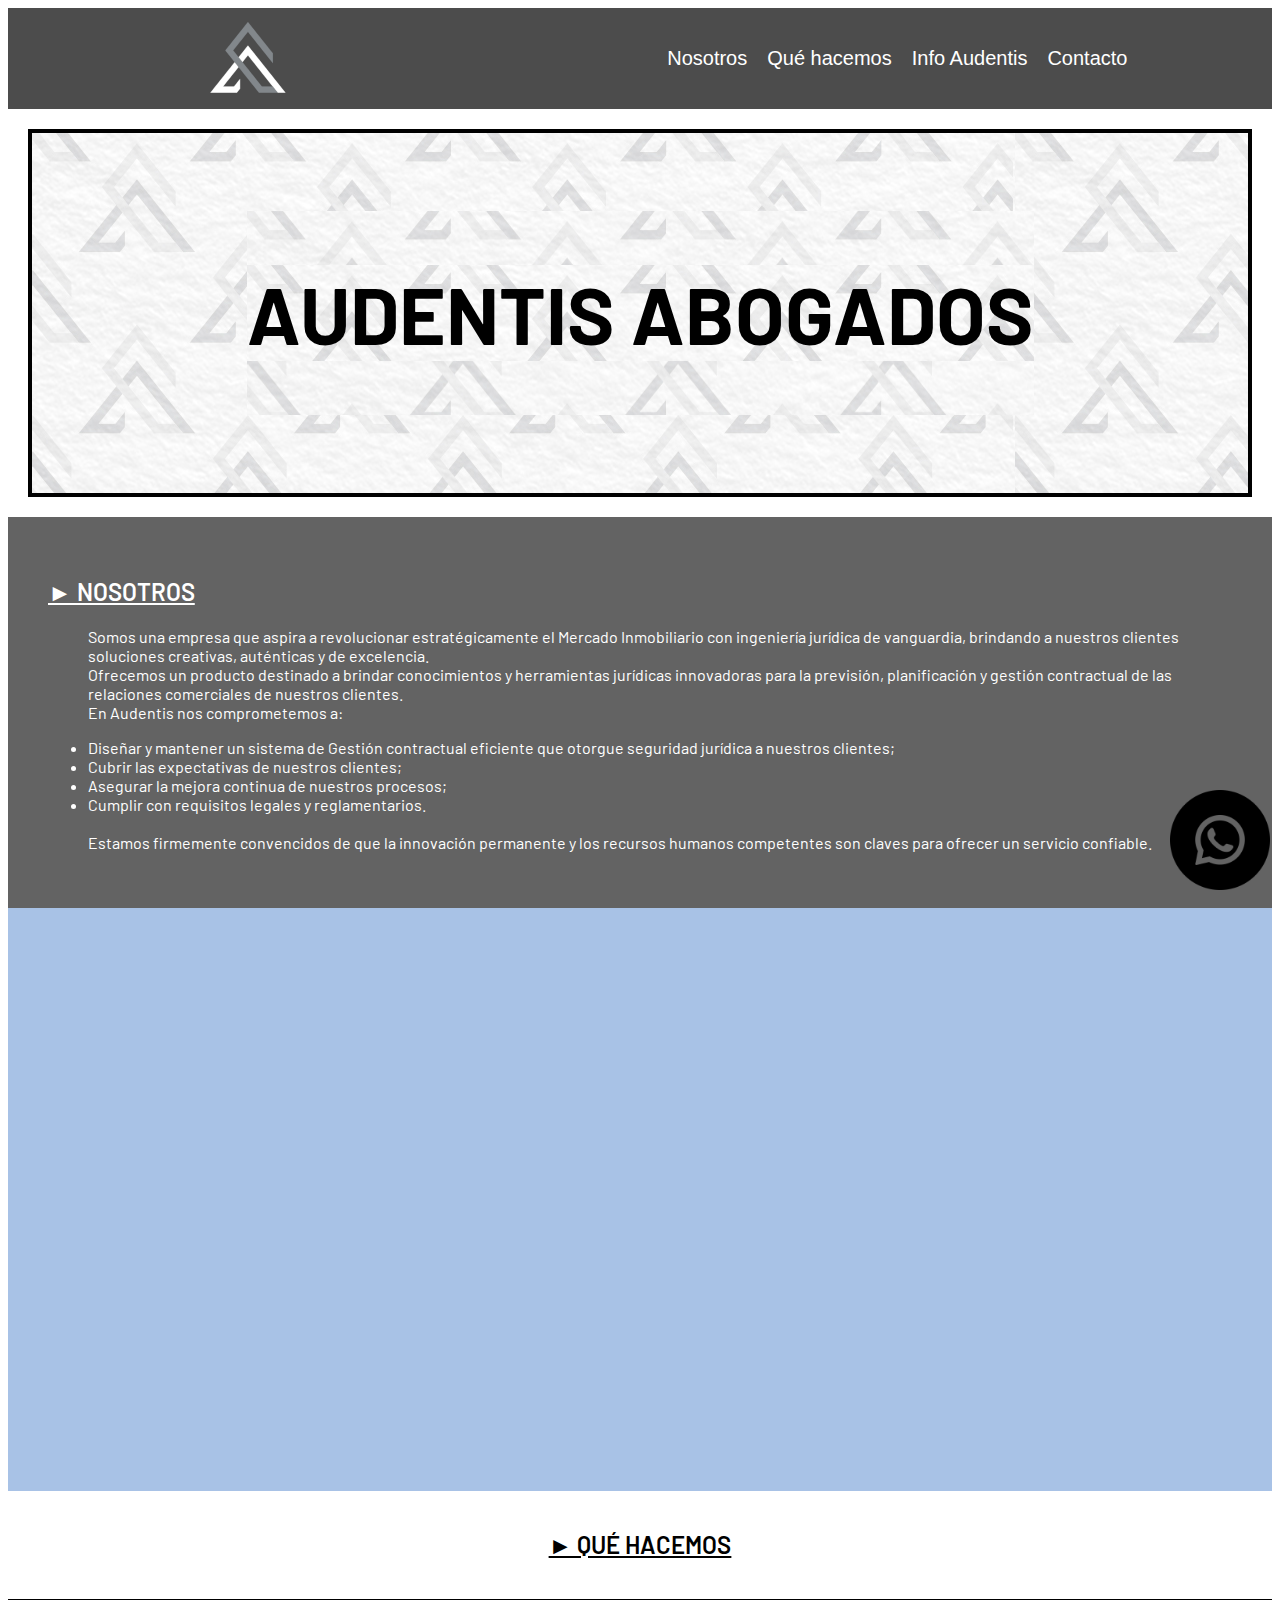
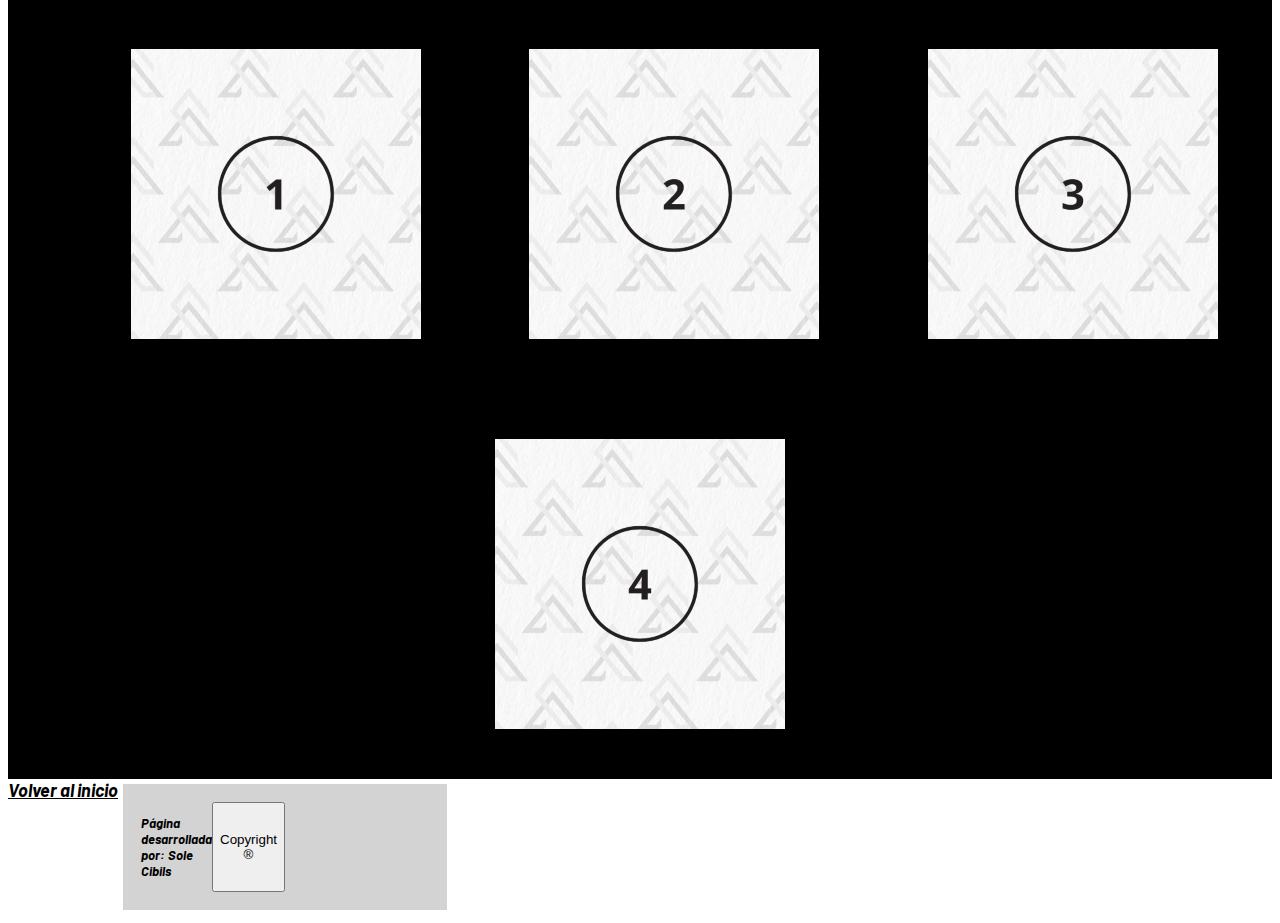
<file: index.html>
<!DOCTYPE html>
    <html>
      <head>
        <meta charset="utf-8">
        <meta name="description" content="recetas de budines">
        <meta name="keywords" content="budín, limon, chocolate, receta, pastelería">
        <meta name="author" content="María Soledad Cibils">
        <meta name="viewport" content="width=device-width, initial-scale=1.0">
      <title>AUDENTIS ABOGADOS</title>

      <!-- CSS only -->
    <link href="https://cdn.jsdelivr.net/npm/bootstrap@5.2.3/dist/css/bootstrap.min.css" rel="stylesheet" integrity="sha384-rbsA2VBKQhggwzxH7pPCaAqO46MgnOM80zW1RWuH61DGLwZJEdK2Kadq2F9CUG65" crossorigin="anonymous">
      <link rel="stylesheet" href="./css/style.css">
      <script> alert("Bienvenidos a AUDENTIS ABOGADOS: Servicio de Ingeniería Jurídica en la ejecución de proyectos inmobiliarios")</script>
      </head>

  <body>


    <nav>
      <div class="iconflex">
        <img src="./imagenes/audentis01.png" alt="LOGO" class="LOGO">
      </div>
           <ul>

       <li><a href="#nosotros">Nosotros</a></li>
       <li><a href="#quehacemos">Qué hacemos</a></li>
       <li><a href="infoaudentis.html" target="_self" class="link">Info Audentis</a></li>
       <li><a href="contactoaudentis.html"target="_self" class="link">Contacto</a></li>
      </ul>
       </nav>
    <header>
<div class="titulo ppal">
  <h1 class="titulo">AUDENTIS ABOGADOS</h1>
</div>

</header>

    <div class="row">
      <aside class="nosotros" id="nosotros">
        <h2 class="titulonosotros">►  NOSOTROS</h2>
        <ul class="lista1">
          <p>Somos una empresa que aspira a revolucionar estratégicamente el Mercado Inmobiliario con ingeniería jurídica de vanguardia, brindando a nuestros clientes soluciones creativas, auténticas y de excelencia.
            <br>
    Ofrecemos un producto destinado a brindar conocimientos y herramientas jurídicas innovadoras para la previsión, planificación y gestión contractual de las relaciones comerciales de nuestros clientes.
<br>
    En Audentis nos comprometemos a:
          <li>Diseñar y mantener un sistema de Gestión contractual eficiente que otorgue seguridad jurídica a nuestros clientes;</li>
          <li>Cubrir las expectativas de nuestros clientes;</li>
          <li>Asegurar la mejora continua de nuestros procesos;</li>
          <li>Cumplir con requisitos legales y reglamentarios.</li>
          <br>
Estamos firmemente convencidos de que la innovación permanente y los recursos humanos competentes son claves para ofrecer un servicio confiable.</p>
        </ul>

      </aside>

      <section>
        <div class="videoaudentis">
          <iframe src="https://player.vimeo.com/video/779963073?h=b0dfb92c5e&amp;badge=0&amp;autopause=0&amp;player_id=0&amp;app_id=58479" width="1000" height="500" frameborder="0" allow="autoplay; fullscreen; picture-in-picture" allowfullscreen title="video"></iframe>
        </div>
      </section>

<br>
<br>

    <aside2 id="quehacemos">
      <br>
        <h2 class="tituloquehacemos">► QUÉ HACEMOS</h2 >
        <br>
        <div class="row1">
      <br>
      <div class="contenedor">
    <img src="./imagenes/compra.png" />
    <img class="top" src="./imagenes/1.png" />
  </div>
  <div class="contenedor">
    <img src="./imagenes/organizacion.png" />
    <img class="top" src="./imagenes/2.png" />
  </div>
  <div class="contenedor">
    <img src="./imagenes/inversion.png" />
    <img class="top" src="./imagenes/3.png" />
  </div>
  <div class="contenedor">
    <img src="./imagenes/contrato.png" />
    <img class="top" src="./imagenes/4.png" />
  </div>
  </div>
    </aside2>

<a class="botonindex" href="index.html">Volver al inicio</a>
    <br>
    <footer>
      <div class="iconflex">
      <h3 class="desarrollado">Página desarrollada por: Sole Cibils</h3>
      <button onclick="copyright()">Copyright ®</button>
      </div>
  </footer>

  <a href="https://walink.co/d879d6" target="_blank">
  <img class="iconowhats" src="./imagenes/whatsapp.png" alt="iconowhatsapp" id="whatsapp">
  </a>

  </body>
</html>
</file>
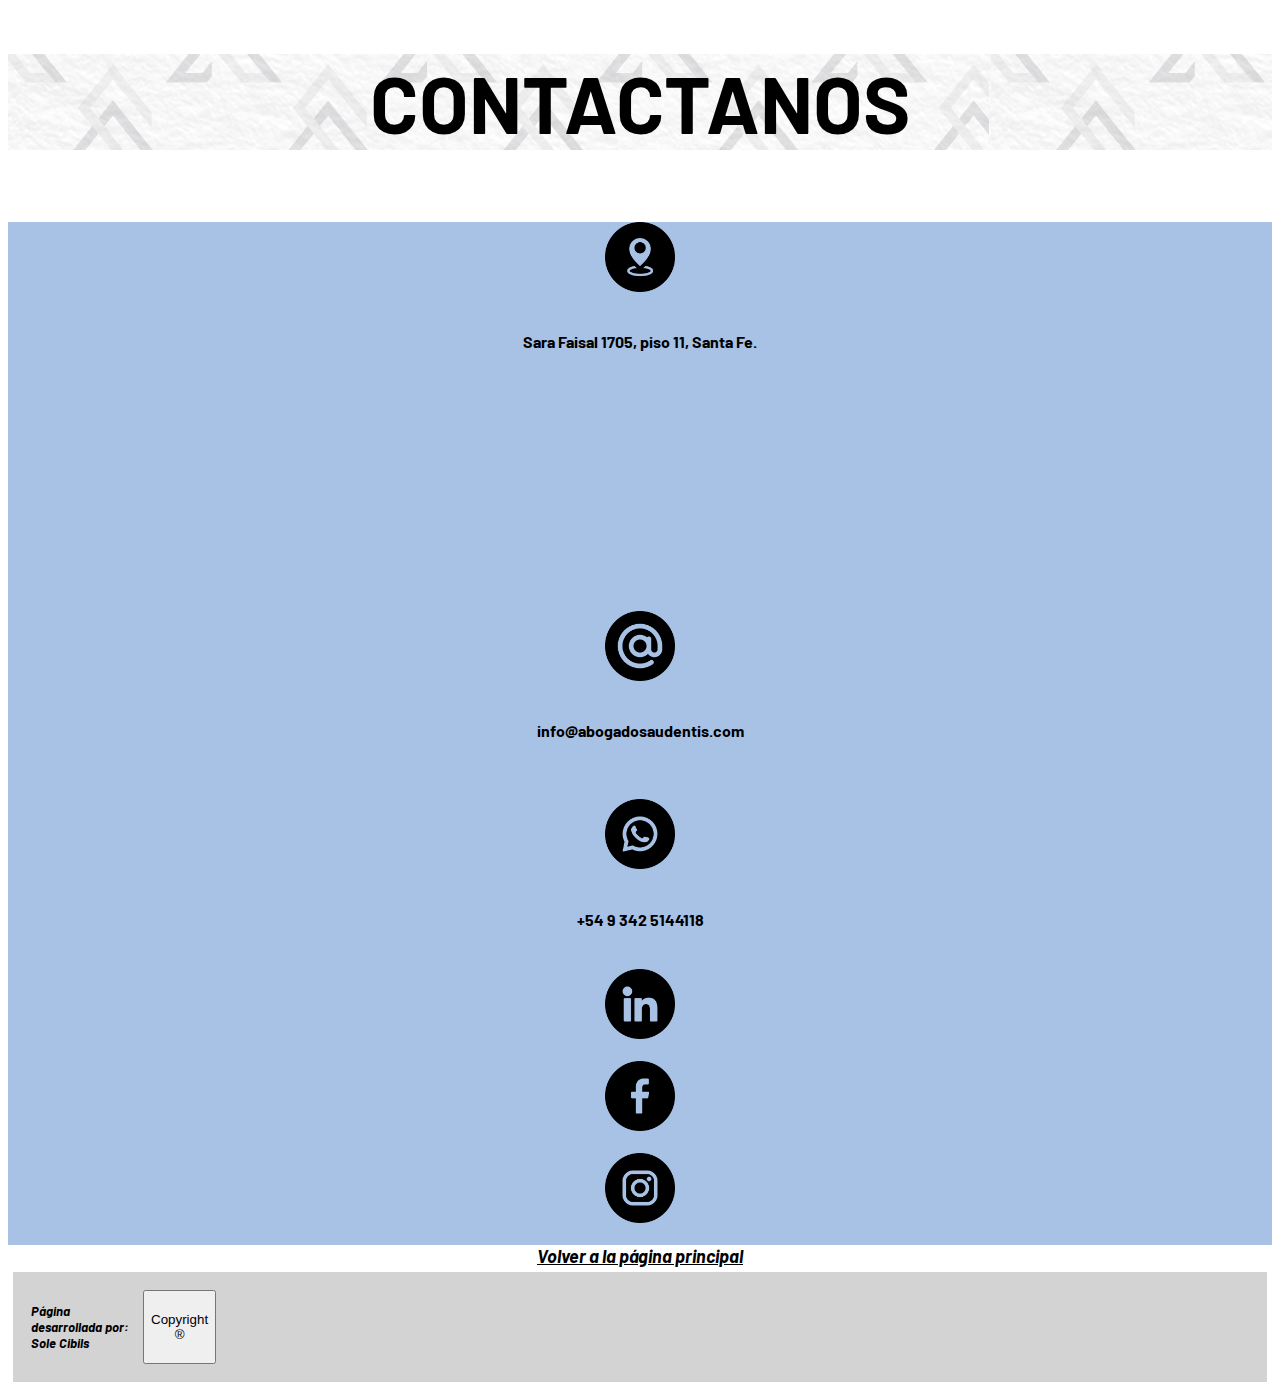
<file: contactoaudentis.html>
<!DOCTYPE html>
  <html>
    <head>
      <meta charset="utf-8">
      <meta name="description" content="recetas de budines">
      <meta name="keywords" content="budín, limon, chocolate, receta, pastelería">
      <meta name="author" content="María Soledad Cibils">
      <meta name="viewport" content="width=device-width, initial-scale=1.0">
    <title>INFO AUDENTIS</title>

    <!-- CSS only -->
  <link href="https://cdn.jsdelivr.net/npm/bootstrap@5.2.3/dist/css/bootstrap.min.css" rel="stylesheet" integrity="sha384-rbsA2VBKQhggwzxH7pPCaAqO46MgnOM80zW1RWuH61DGLwZJEdK2Kadq2F9CUG65" crossorigin="anonymous">
    <link rel="stylesheet" href="./css/style.css">

<body1>


<header2>
<h1 class="titulo">CONTACTANOS</h1>
</header2>

<br>

<aside4 class="contacto">

<div class="iconflex1">
  <img src="./imagenes/ubicacion.png" alt="ubicacion" class="ubicacion"><br>
  <h4> Sara Faisal 1705, piso 11, Santa Fe.</h4><br>
  <iframe src="https://www.google.com/maps/embed?pb=!1m18!1m12!1m3!1d3396.1991664111106!2d-60.70828378500043!3d-31.65577038132504!2m3!1f0!2f0!3f0!3m2!1i1024!2i768!4f13.1!3m3!1m2!1s0x95b5a909d82668b1%3A0xb948c445c6f788f9!2sSara%20Faisal%201705%2C%20S3000FZD%20Santa%20Fe!5e0!3m2!1ses!2sar!4v1670795585390!5m2!1ses!2sar" width="200" height="200" style="border:0;" allowfullscreen="" loading="lazy" referrerpolicy="no-referrer-when-downgrade"></iframe>
</div>
<br>
<div class="iconflex1">
  <img src="./imagenes/correo.png" alt="correo" class="correo"><br>
  <h4> info@abogadosaudentis.com</h4><br>
</div>
<br>
<div class="iconflex1">
  <img src="./imagenes/whatsapp.png" alt="tel" class="tel"><br>
  <h4>+54 9 342 5144118</h4>
</div>
<br>
<div class="iconflex1">
<a href="https://www.linkedin.com" target="_blank">
<img src="./imagenes/linkedin.png" alt="linkedin" class="linkedin">
</a>
</div>
<br>
<div class="iconflex1">
    <a href="https://www.facebook.com/" target="_blank">
    <img src="./imagenes/facebook.png" alt="facebook" class="facebook">
  </a>
  </div>
<br>
<div class="iconflex1">
  <a href="https://www.instagram.com/" target="_blank">
  <img src="./imagenes/instagram.png" alt="instagram" class="instagram">
  </a>
  </div>
<br>
</aside4>


<a class="botonindex" href="index.html">Volver a la página principal</a>

<footer>
  <div class="iconflex">
  <h3 class="desarrollado">Página desarrollada por: Sole Cibils</h3>
  <button onclick="copyright()">Copyright ®</button>
</footer>

</body1>
</file>
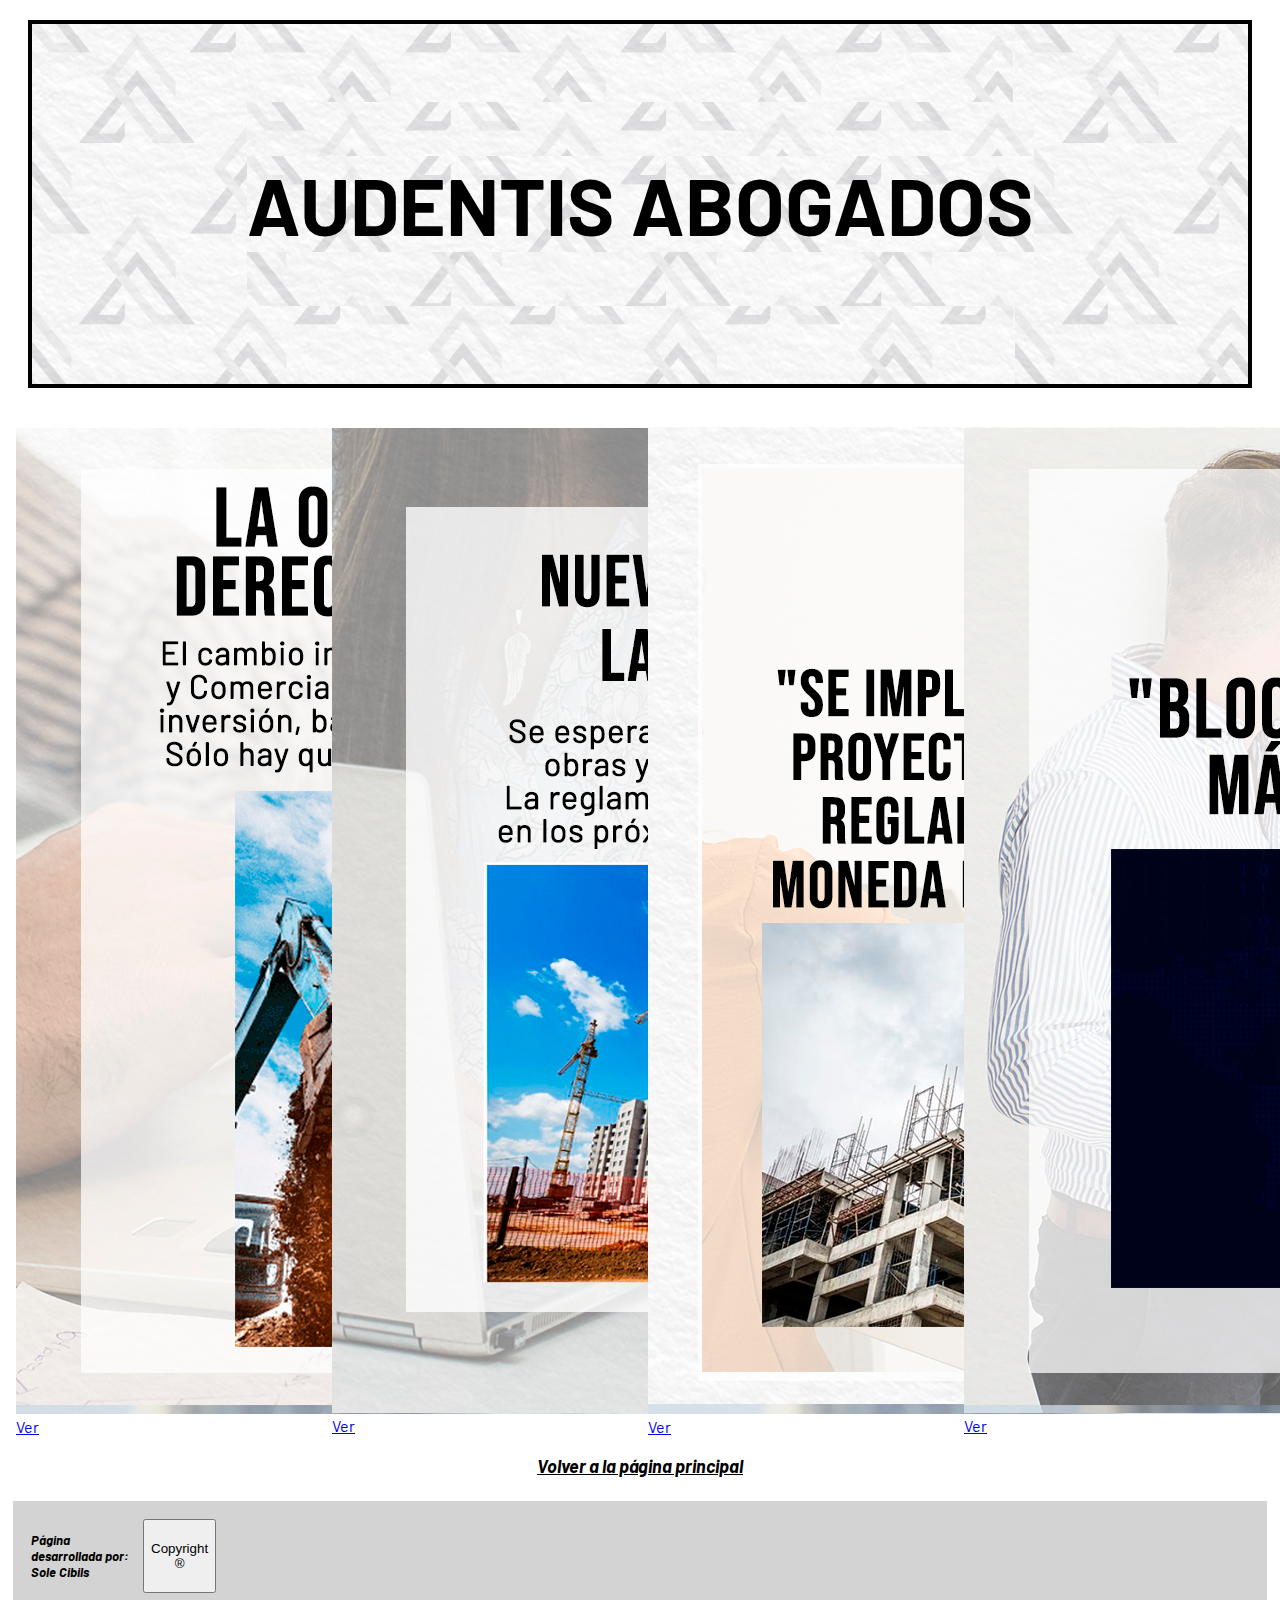
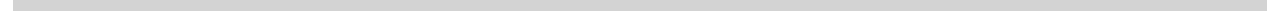
<file: infoaudentis.html>
<!DOCTYPE html>
  <html>
    <head>
      <meta charset="utf-8">
      <meta name="description" content="recetas de budines">
      <meta name="keywords" content="budín, limon, chocolate, receta, pastelería">
      <meta name="author" content="María Soledad Cibils">
      <meta name="viewport" content="width=device-width, initial-scale=1.0">
    <title>INFO AUDENTIS</title>

    <!-- CSS only -->
  <link href="https://cdn.jsdelivr.net/npm/bootstrap@5.2.3/dist/css/bootstrap.min.css" rel="stylesheet" integrity="sha384-rbsA2VBKQhggwzxH7pPCaAqO46MgnOM80zW1RWuH61DGLwZJEdK2Kadq2F9CUG65" crossorigin="anonymous">
    <link rel="stylesheet" href="./css/style.css">
    </head>

<body>

  <header>
<div class="titulo ppal">
<h1 class="titulo">AUDENTIS ABOGADOS</h1>
</div>
</header>
<br>

<aside3>

    <div class="col-sm-12 col-md-6 col-lg-3">
    <div class="card" style="width: 300px;">
    <img src="./imagenes/Dchodesuperficie.jpg" class="dchodesuperficie" alt="derecho de superficie">
    <div class="card-body text-center">
        <a href="https://www.instagram.com/p/CNGGOV1nxfq/?utm_source=ig_web_copy_link" target="_blank" class="btn btn-primary">Ver</a>
    </div>
    </div>
  </div>



<div class="col-sm-12 col-md-6 col-lg-3">
  <div class="card" style="width: 300px;">
    <img src="./imagenes/blanqueo.jpg" class="blanqueo" alt="blanqueo">
    <div class="card-body text-center">
          <a href="https://www.instagram.com/p/CMxW-mvnyyx/?utm_source=ig_web_copy_link" target="_blank" class="btn btn-primary">Ver</a>
    </div>
    </div>
    </div>


    <div class="col-sm-12 col-md-6 col-lg-3">
  <div class="card" style="width: 300px;">
  <img src="./imagenes/registro.jpg" class="registro" alt="registro">
  <div class="card-body text-center">
      <a href="https://www.instagram.com/p/CON9-IpH5wG/?utm_source=ig_web_copy_link" target="_blank" class="btn btn-primary">Ver</a>
  </div>
</div>
</div>


<div class="col-sm-12 col-md-6 col-lg-3">
<div class="card" style="width: 300px;">
<img src="./imagenes/blockchain.jpg" class="blockchain" alt="blockchain">
<div class="card-body text-center">
    <a href="https://www.instagram.com/p/CNppqcdnDpO/?utm_source=ig_web_copy_link" target="_blank" class="btn btn-primary">Ver</a>
</div>
</div>
</div>

</aside3>
<br>
<a class="botonindex" href="index.html">Volver a la página principal</a>
<br>
<footer>
  <div class="iconflex">
  <h3 class="desarrollado">Página desarrollada por: Sole Cibils</h3>
  <button onclick="copyright()">Copyright ®</button>
</footer>
</file>
<file: css/style.css>
@import url('https://fonts.googleapis.com/css2?family=Barlow&display=swap');

@media screen and (max-width:700px){
  nav:
  .row{flex-direction: column;
    }
  .videoaudentis{display: none;}
  }




body {font-family: "Barlow";
margin: 0
padding: 0}

header {display: flex;
  flex-wrap: wrap;
    background-image: url(../imagenes/6.jpg);
  justify-content: space-around;
  height: 40vh;
  width: auto;
  border: 4px black solid;
  align-items: center;
  margin: 20px;
}


.titulo{color: black;
  font-family: 'Barlow', sans-serif;
font-size: 80px;
text-align: center;
}



nav {background: rgba(0,0,0,0.7);
  width: 100%;
  z-index: 100;
  display: flex;
  justify-content: space-around;
  align-items: center;
  flex-wrap: wrap;
}
nav ul {
  list-style: none;
  overflow: hidden;
}
nav ul li {
  float: left;
  font-family: Arial, Helvetica, sans-serif;
  font-size: 20px;
 }
 nav ul li a {
  display: block;
  padding: 10px;
  color: #fff;
  text-decoration: none;
}
nav ul li:hover {
  background: #9cb9e2;
}

.row {display: flex; flex-wrap: wrap;}

 aside{flex: 30%; color: white; background-color: #636363; padding: 40px}
.titulonosotros {font-weight:600;text-decoration:underline;}
 section {flex: 70%; background-color: #a8c2e6;padding: 40px}

 .contenedor {
   position: relative;
   height: 290px;
   width: 290px;
   margin: 50px 20px;
   float: left;
 }

 .contenedor img {
   position: absolute;
   left: 0;
   transition: opacity 1s ease-in-out;
 }

 .contenedor img.top:hover {
   opacity: 0;
 }
 .tituloquehacemos {font-weight:600;text-decoration:underline; text-align: center;}
 .row1 {background-color: BLACK;
   display: flex;
     flex-wrap: wrap;
     justify-content: space-around;
     align-items: center;
     }


 footer {padding: 10px;
   background-color: lightgrey ;border: 5px white solid}
   .desarrollado {color: black;font-size: small;
     font-style: oblique;
     font-weight: bold;}
   .iconowhats {width: 100px; position: fixed; bottom: 10px; right: 10px}


  .botonindex {color: black;
    font-style: oblique;
    font-weight: bold;
  font-size: large;display: flex;justify-content: center;
  }

  aside3 {display: flex;
      flex-wrap: wrap;
      justify-content: space-around;
      align-items: center;
      }

.titulo {background-image: url(../imagenes/6.jpg);}

aside4 {display: flex;
  flex-wrap: wrap;
flex-direction: column;
align-items: center;
  background-color: #a8c2e6; }

 .iconflex{width: 15%;
     display: flex;
     justify-content: space-around;
     margin: 8px;}
  .iconflex1{display: flex;flex-wrap: wrap;
flex-direction: column;align-items: center;
}

 .facebook{width: 70px; bottom: 100px; right: 10px}
 .instagram{width: 70px; bottom: 100px; right: 10px}
 .linkedin{width: 70px; bottom: 100px; right: 10px}
 .ubicacion{width: 70px; bottom: 100px; right: 10px}
 .correo{width: 70px; bottom: 100px; right: 10px}
 .tel{width: 70px; bottom: 100px; right: 10px}
</file>
